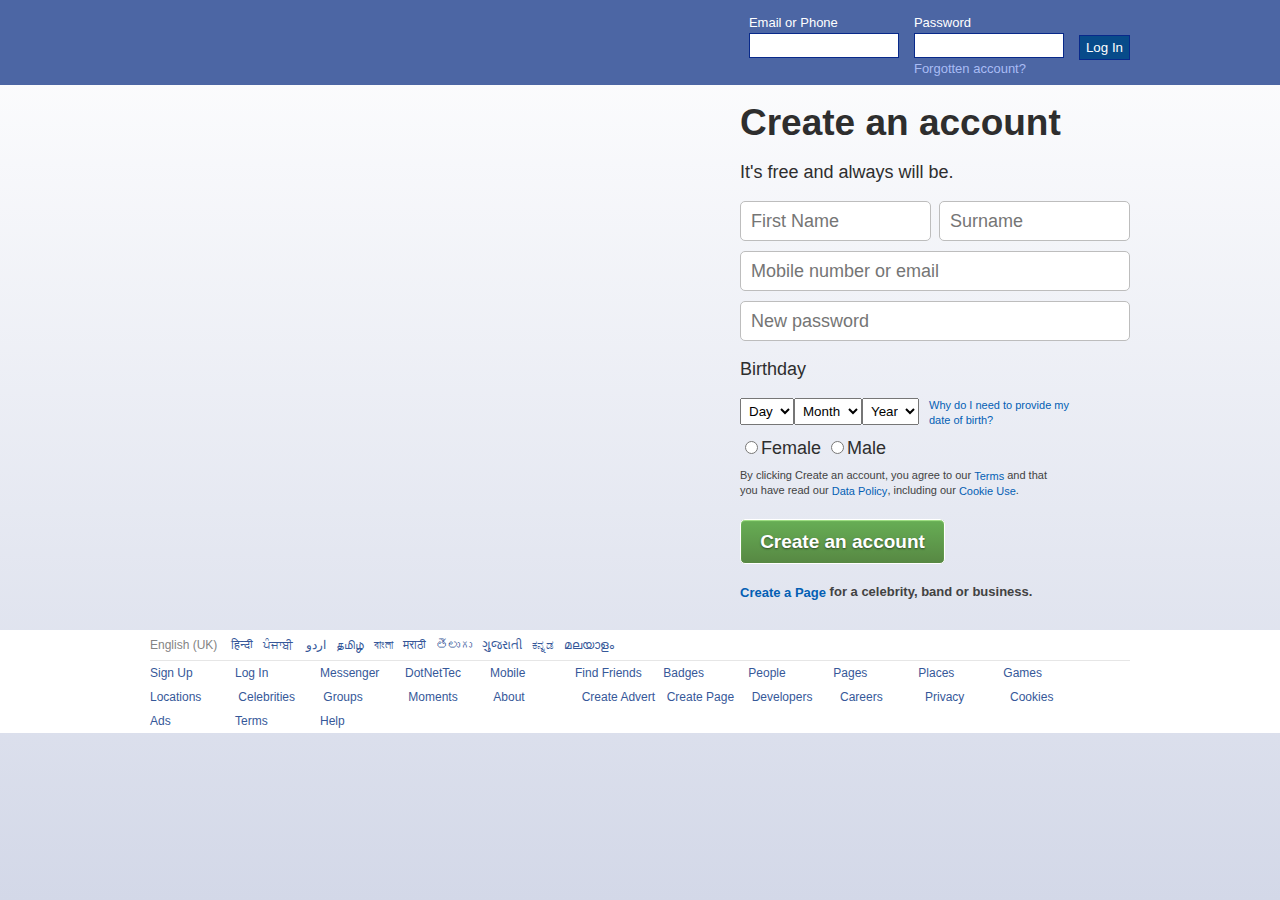
<file: Section 8/facebook.html>
﻿<html>
<head>
    <link href="Style.css" rel="stylesheet" />
    <title>Facebook home page template html</title>
</head>
<body>
    <div id="header_wrapper">
        <div id="header">

            <form action="action_page.php" method="post">
                <li>Email or Phone<br><input type="text" name="uname"></li>
                <li>Password<br><input type="password" name="psw"><br><a href="">Forgotten account?</a></li>
                <li><input type="submit" name="login" value="Log In"></li>
            </form>

        </div>
    </div>

    <div id="wrapper">

        <div id="div1">

        </div>

        <div id="div2">
            <h1>Create an account</h1>

            <p>It's free and always will be.</p>
            <li><input type="text" placeholder="First Name" id="Firstname"><input type="text" placeholder="Surname" id="surname"></li>
            <li><input type="text" placeholder="Mobile number or email"></li>
            <li><input type="password" placeholder="New password"></li>

            <p>Birthday</p>

            <li>
                <select><option>Day</option></select>
                <select><option>Month</option></select>
                <select><option>Year</option></select>
                <a href="">Why do I need to provide my date of birth?</a>
            </li>

            <li><input type="radio">Female <input type="radio">Male</li>
            <li id="terms">By clicking Create an account, you agree to our <a href="">Terms</a> and that <br>you have read our <a href="">Data Policy</a>, including our <a href="">Cookie Use</a>.</li>
            <li><input type="submit" value="Create an account"></li>
            <li id="create_page"><a href="">Create a Page</a> for a celebrity, band or business.</li>
        </div>

    </div>

    <div id="footer_wrapper">

        <div id="footer1">
            English (UK) <a href="">हिन्दी</a><a href="">ਪੰਜਾਬੀ</a><a href=""> اردو</a><a href="">தமிழ்</a><a href="">বাংলা</a><a href="">मराठी</a><a href="">తెలుగు</a><a href="">ગુજરાતી</a><a href="">ಕನ್ನಡ</a><a href="">മലയാളം</a>
        </div>
        <div id="footer2">

            <a href="#">Sign Up</a><a href="#">Log In</a><a href="#">Messenger</a><a href="#">DotNetTec</a><a href="#">Mobile</a><a href="#">Find Friends</a>
            <a href="#">Badges</a><a href="#">People</a><a href="#">Pages</a><a href="#">Places</a><a href="#">Games</a><a href="#">Locations</a>
            <a href="">Celebrities</a><a href="">Groups</a><a href="">Moments</a><a href="">About</a>
            <a href="">Create Advert</a><a href="">Create Page</a><a href="">Developers</a>
            <a href="">Careers</a><a href="">Privacy</a><a href="">Cookies</a><a href="">Ads</a><a href="">Terms</a><a href="">Help</a>

        </div>
    </div>
</body>
</html>
</file>
<file: Section 8/Style.css>
﻿body {
    text-align: center;
    width: 100%;
    margin: 0 auto;
    padding: 0px;
    font-family: "lucida grande",tahoma,verdana,arial,sans-serif;
    background: linear-gradient(white, #D3D8E8);
}

#header_wrapper {
    width: 100%;
    min-width: 980px;
    background-color: #4c66a4;
}

#header {
    width: 980px;
    margin: 0px auto;
    padding: 0px;
    height: 85px;
}

    #header li {
        list-style-type: none;
        float: left;
        text-align: left;
        color: white;
    }

    #header #sitename {
        margin-top: 25px;
    }

        #header #sitename a {
            color: white;
            text-decoration: none;
            font-size: 30px;
            font-weight: 900;
        }

    #header form {
        margin-top: 15px;
        float: right;
    }

        #header form li {
            font-size: 13px;
            margin-left: 15px;
        }

            #header form li a {
                color: #A9BCF5;
                text-decoration: none;
            }

        #header form input[type="text"] {
            margin-top: 3px;
            margin-bottom: 3px;
            width: 150px;
            border: 1px solid #08298A;
            height: 25px;
            padding-left: 3px;
        }

        #header form input[type="password"] {
            margin-top: 3px;
            margin-bottom: 3px;
            width: 150px;
            border: 1px solid #08298A;
            height: 25px;
            padding-left: 3px;
        }

        #header form input[type="submit"] {
            height: 25px;
            margin-top: 20px;
            background-color: #084B8A;
            color: white;
            border: 1px solid #08298A;
        }

#wrapper {
    margin: 0 auto;
    padding: 0px;
    text-align: center;
    width: 980px;
}

    #wrapper div {
        float: left;
        font-family: helvetica, arial, sans-serif;
    }

    #wrapper #div1 {
        margin-top: 30px;
        width: 590px;
        text-align: left;
    }

        #wrapper #div1 p {
            font-size: 20px;
            font-family: arial;
            font-weight: bold;
            margin: 0px;
            color: #0e385f;
        }

    #wrapper #div2 {
        margin-top: 10px;
        width: 390px;
        text-align: left;
    }

        #wrapper #div2 h1 {
            margin: 0px;
            font-size: 37px;
            color: #2E2E2E;
        }

        #wrapper #div2 p {
            font-size: 18px;
            color: #2E2E2E;
        }

        #wrapper #div2 li {
            list-style-type: none;
            margin-top: 10px;
        }

            #wrapper #div2 li #firstname {
                width: 49%;
            }

            #wrapper #div2 li #surname {
                margin-left: 2%;
                width: 49%;
            }

            #wrapper #div2 li input[type="text"] {
                width: 100%;
                height: 40px;
                border-radius: 5px;
                padding-left: 10px;
                font-size: 18px;
                border: 1px solid #BDBDBD;
            }

            #wrapper #div2 li input[type="password"] {
                width: 100%;
                height: 40px;
                border-radius: 5px;
                padding-left: 10px;
                font-size: 18px;
                border: 1px solid #BDBDBD;
            }

            #wrapper #div2 li select {
                padding: 4px;
                float: left;
            }

            #wrapper #div2 li a {
                margin-left: 10px;
                width: 150px;
                color: #045FB4;
                text-decoration: none;
                font-size: 11px;
                display: inline-block;
                vertical-align: middle;
                line-height: 15px;
            }

                #wrapper #div2 li a:hover {
                    text-decoration: underline;
                }

        #wrapper #div2 li {
            color: #2E2E2E;
            font-size: 18px;
        }

        #wrapper #div2 #terms {
            color: #424242;
            font-size: 11px;
        }

            #wrapper #div2 #terms a {
                display: inline;
                margin: 0px;
            }

        #wrapper #div2 li input[type="submit"] {
            width: 205px;
            height: 45px;
            text-align: center;
            font-size: 19px;
            margin-top: 10px;
            margin-bottom: 10px;
            font-family: 'Freight Sans Bold', helvetica, arial, sans-serif !important;
            font-weight: bold !important;
            background: linear-gradient(#67ae55, #578843);
            background-color: #69a74e;
            box-shadow: inset 0 1px 1px #a4e388;
            border-color: #3b6e22 #3b6e22 #2c5115;
            border: 1px solid;
            border-radius: 5px;
            color: #fff;
            cursor: pointer;
            display: inline-block;
            position: relative;
            text-shadow: 0 1px 2px rgba(0,0,0,.5);
        }

        #wrapper #div2 #create_page {
            color: #424242;
            font-size: 13px;
            font-weight: bold;
        }

            #wrapper #div2 #create_page a {
                display: inline;
                margin: 0px;
                font-size: 13px;
            }

#footer_wrapper {
    width: 100%;
    clear: both;
    float: left;
    margin-top: 30px;
    min-width: 995px;
    background-color: white;
    text-align: left;
}

#footer1 {
    width: 980px;
    margin: 0px auto;
    padding: 0px;
    border-bottom: 1px solid #E6E6E6;
    height: 30px;
    line-height: 30px;
    font-size: 12px;
    color: #848484;
}

    #footer1 a {
        color: #365899;
        display: inline;
        margin-left: 10px;
        text-decoration: none;
    }

        #footer1 a:hover {
            text-decoration: underline;
        }

#footer2 {
    width: 980px;
    margin: 0px auto;
    padding: 0px;
    font-size: 12px;
    color: #848484;
}

    #footer2 a {
        color: #365899;
        display: inline-block;
        margin: 5px;
        margin-left: 0px;
        min-width: 80px;
        text-decoration: none;
    }

        #footer2 a:hover {
            text-decoration: underline;
        }
</file>
